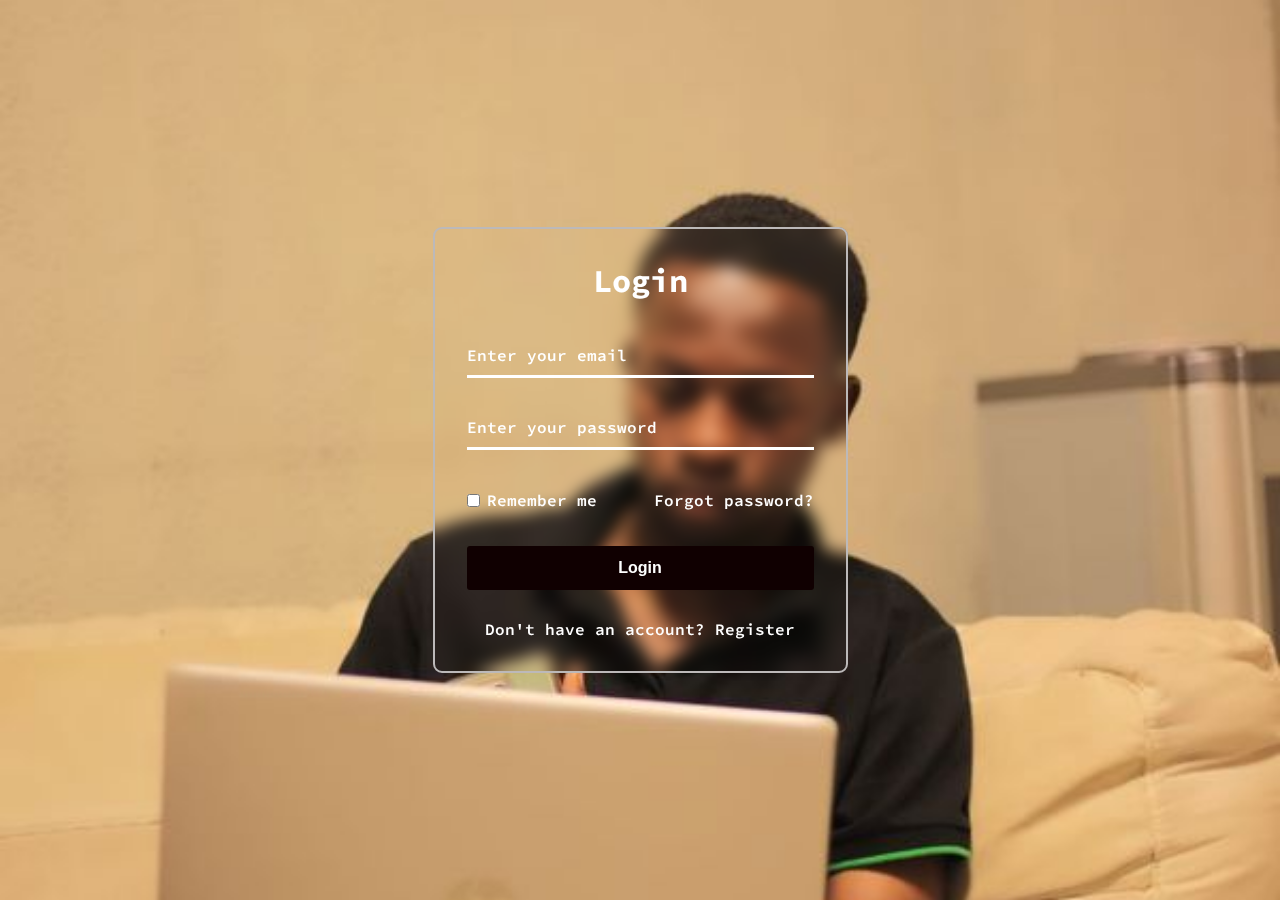
<file: login/index.html>
<!DOCTYPE html>
<html lang="en">
  <head>
    <meta charset="UTF-8" />
    <meta name="viewport" content="width=device-width, initial-scale=1.0" />
    <title>Login Form created by coding</title>
    <link rel="preconnect" href="https://fonts.googleapis.com" />
    <link rel="preconnect" href="https://fonts.gstatic.com" crossorigin />
    <link
      href="https://fonts.googleapis.com/css2?family=Source+Code+Pro:ital,wght@0,200..900;1,200..900&display=swap"
      rel="stylesheet"
    />
    <link rel="stylesheet" href="style.css" />
    <!-- <link rel="stylesheet" href="../style.css"> -->
  </head>

  <body>
    <div class="container">
      <form action="../index.html" method="get">
        <h2>Login</h2>
        <div class="input-space">
          <input type="text" id="email" required />
          <label for="email">Enter your email</label>
        </div>
        <div class="input-space">
          <input type="password" id="password" required />
          <label for="password">Enter your password</label>
        </div>
        <div class="remember-forgot">
          <label for="remember">
            <input type="checkbox" id="remember" />
            <p>Remember me</p>
          </label>
          <a href="#">Forgot password?</a>
        </div>
        <button type="submit">Login</button>
        <div class="register">
          <p>Don't have an account? <a href="#">Register</a></p>
        </div>
      </form>
    </div>
  </body>
</html>
</file>
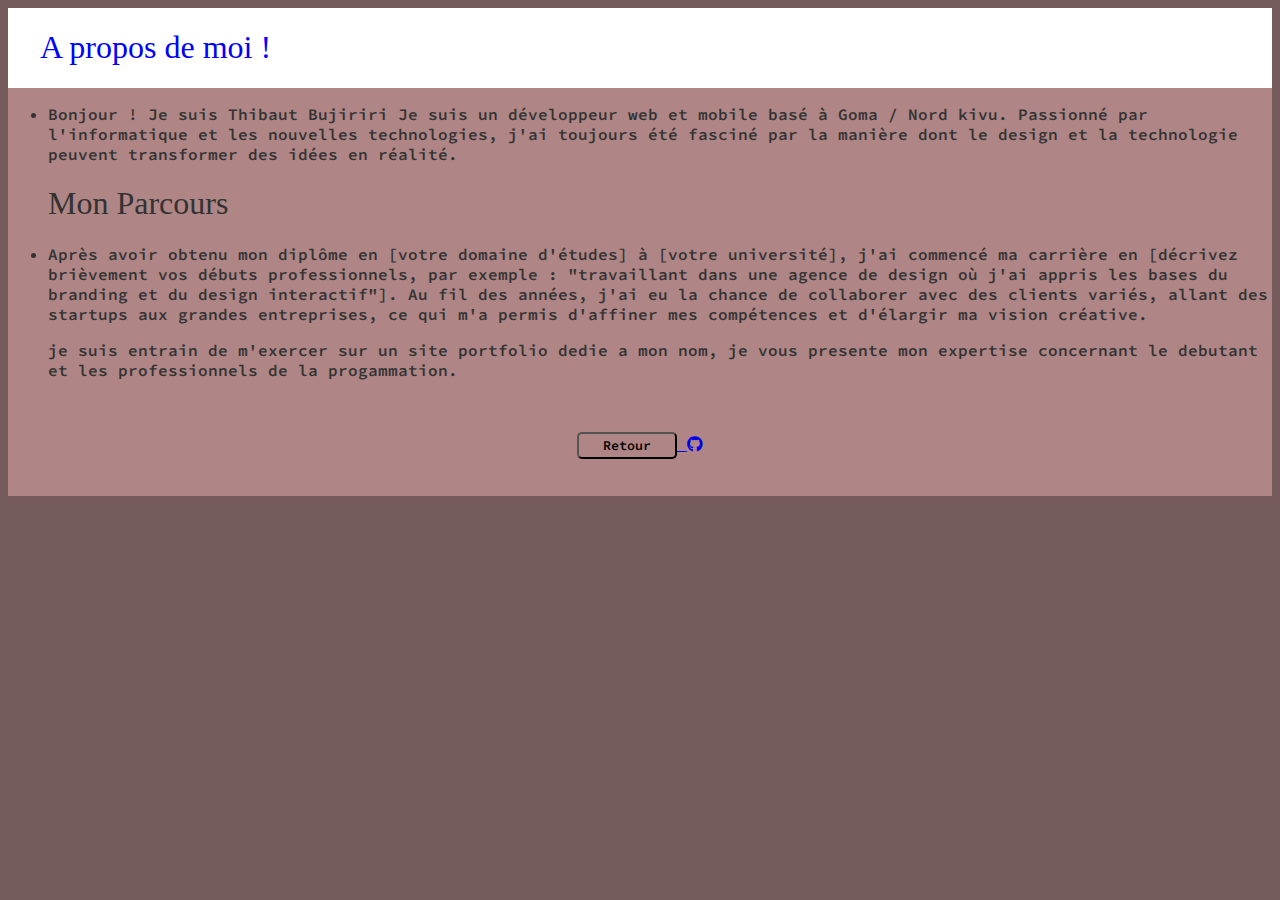
<file: a propos.html>
<!DOCTYPE html>
<html lang="en">
<head>
    <meta charset="UTF-8">
    <meta name="viewport" content="width=device-width, initial-scale=1.0">
    <title>A propos de moi !</title>
    <link rel="stylesheet" href="https://cdnjs.cloudflare.com/ajax/libs/font-awesome/6.0.0-beta3/css/all.min.css">
    <link rel="preconnect" href="https://fonts.googleapis.com">
    <link rel="preconnect" href="https://fonts.gstatic.com" crossorigin>
    <link href="https://fonts.googleapis.com/css2?family=Source+Code+Pro:ital,wght@0,200..900;1,200..900&display=swap" rel="stylesheet">
    <link rel="stylesheet" href="style.css">
</head>
<body>
    <header>
        <section>
            <div>
                <h1> A propos de moi !</h1>
            </div>
        </section>
    </header>
    <main class="pros">
        <div>
            <ul>
                <li>
                    <p class="pro">Bonjour ! Je suis Thibaut Bujiriri
                        Je suis un développeur web et mobile
                        basé à Goma / Nord kivu. Passionné par l'informatique et les nouvelles technologies,
                        j'ai toujours été fasciné par la manière dont le design et la
                        technologie peuvent transformer des idées en réalité.
                    </p>
                </li>
                <h1>Mon Parcours</h1>
                <li>
                    <p class="bbc">
                        Après avoir obtenu mon diplôme en [votre domaine d'études] à [votre université], j'ai 
                        commencé ma carrière en [décrivez brièvement vos débuts professionnels, par exemple : 
                        "travaillant dans une agence de design où j'ai appris les bases du branding et du design
                        interactif"]. Au fil des années, j'ai eu la chance de collaborer avec des clients variés,
                        allant des startups aux grandes entreprises, ce qui m'a permis d'affiner mes compétences 
                        et d'élargir ma vision créative.
                    </p>
                    <p>
                        je suis entrain de m'exercer sur un site portfolio dedie a mon nom,
                        je vous presente mon expertise concernant le debutant et les professionnels de la progammation.
                    </p>
                </li>
            </ul>
        </div>
        <footer>
            <div>
                
                    <a href="index.html">
                        <button type="reset" class="aprop">Retour</button>
                    </a>
                    
                <a href="https://github.com/thibaut-tbc-bujiriri" target="_blank"><i class="fab fa-github"></i></a> 
            </div>
        </footer>
    </main>
</body>
</html>
</file>
<file: login/style.css>
/* Configuration de base */
html{
    font-family: "Source Code Pro", serif;
    font-optical-sizing: auto;
    font-weight: 600;
    font-style: normal;
  }

* {
    margin: 0;
    padding: 0;
    box-sizing: border-box;
}

body {
    display: flex;
    align-items: center;
    justify-content: center;
    min-height: 100vh;
    width: 100%;
    padding: 0 10px;
}

body::before {
    position: absolute;
    content: "";
    width: 100%;
    height: 100%;
    background: url("./tbc.jpg"), #000;
    background-position: center;
    background-size: cover;
    z-index: -1;
    /* Assurer que l'image est derrière le contenu */
}

.container {
    width: 415px;
    border-radius: 9px;
    padding: 32px;
    text-align: center;
    border: 2px solid rgb(188, 185, 185);
    backdrop-filter: blur(8px);
    -webkit-backdrop-filter: blur(9px);
    position: relative;
    /* Assure que la boîte reste en place sur l'image */
}

form {
    display: flex;
    flex-direction: column;
}

h2 {
    font-size: 2rem;
    margin-bottom: 19px;
    color: white;
}

/* Styles pour les champs de texte et de mot de passe */
.input-space {
    position: relative;
    border-bottom: 3px solid white;
    margin: 14px 0;
}

.input-space input {
    width: 100%;
    height: 41px;
    background: transparent;
    border: none;
    outline: none;
    font-size: 16px;
    color: white;
}

.input-space label {
    position: absolute;
    top: 50%;
    left: 0;
    transform: translateY(-50%);
    color: white;
    font-size: 16px;
    pointer-events: none;
    transition: 0.15s ease;
}

.input-space input:focus~label,
.input-space input:valid~label {
    font-size: 0.9rem;
    top: 10px;
    transform: translateY(-120%);
}

/* Style pour la section "Remember me" et "Forgot password" */
.remember-forgot {
    display: flex;
    align-items: center;
    justify-content: space-between;
    margin: 26px 0 36px 0;
    color: white;
}

#remember {
    accent-color: white;
}

.remember-forgot label p {
    margin-left: 7px;
}

.remember-forgot label {
    display: flex;
    align-items: center;
}

.container a {
    color: white;
    text-decoration: none;
}

.container a:hover {
    text-decoration: underline;
}

/* Bouton de connexion */
button {
    background: #100001;
    color: #fff;
    font-weight: 600;
    border: none;
    padding: 11px 19px;
    cursor: pointer;
    border-radius: 3px;
    font-size: 16px;
    border: 2px solid transparent;
    transition: 0.3s ease;
}

button:hover {
    color: #fff;
    border-color: #fff;
    background: rgb(32, 30, 30);
}

/* Style pour la section d'inscription */
.register {
    text-align: center;
    margin-top: 29px;
    color: #fff;
}

@media screen and (max-width:768px) {
    header nav{
        display: none;
    }
    main{
        padding: 1rem;
        gap: 10;
    }
    .container{
        flex-direction: column;
        min-height: 100%;
        gap: 0.1rem;
    }

    .input-space{
        display: flex;
        flex-direction: column;
        justify-content: center;
        align-items: center;
        gap: 1rem;
    }
    
}
</file>
<file: style.css>
/*initialisation de la page*/
h1{
    font-family: "Rubik Vinyl", serif;
    font-weight: 250;
    font-style: normal;
}
.bou{
    font-weight: 900;
}

main, .home, .resume, .conb, button,h3{
    font-family: "Source Code Pro", serif;
    font-optical-sizing: auto;
    font-weight: 600;
    font-style: normal;
  }

  /* image hover */

.my_gallery{
    display: flex;
    height: 20rem;
    gap: 0.5rem;
    background-color:#faebd7;
    padding: 20px 20px;
}
.my_gallery > div{
    flex: 1;
    border-radius: 1rem;
    background-position: center;
    background-repeat: no-repeat;
    background-size: auto 100%;
    transition: all .10s cubic-bezier(.25 ,.4,.45,1.4rem);
    background-color: antiquewhite;
}

.my_gallery > div:hover{
    flex: 5;
}
  

#mon_bouton{
    width: 14rem;
    font-weight: 900;
    height: 3rem;
    color:darkgreen;
    padding: 0.7rem 1rem;
    background-color: var(--var-bg-light);
    border-radius: 20px;
    cursor: pointer;
}

html{
    --var-bg-color:#7743e9;
    --var-secondary-color:#6e51cf;
    --var-text-color-dark:#333;
    --var-bg-light:#f0f4ff;
    --var-bg-dark:#d3c9f3;
}

body{
    font-family: 'Poppins', sans-serif;
    background-color:rgb(117, 91, 91);
    color: var(--var-text-color-dark);
   
}   

/*j'unitialise d'abord la couleur de texte pour mon resume*/
.pro, .bbc{
    display: column;
   
}

.pros{
    position: relative;
    display:grid;
    background-color: rgb(175, 133, 133);
}
.aprop{
    width: 100px;
    background-color:rgb(175, 133, 133); ;
    padding: 0.2rem;
    border-radius: 5px;
}

header{
    background-color: white;
    padding: 0 2rem;
    text-align: center;
    display: flex;
    justify-content: space-between;
    align-items: center;
    position: sticky;
    top: 0;
    color: blue;
    z-index: 1000;
}

h2{
    display: flex;
    justify-content: center;
    align-items: center;
    font-weight: 900;
    color: #6e51cf;
}
.img{
    display: flex;
    justify-content: center;
    align-items: center;
}

/*je suis entrain entrain de creer mes spans pour
mes ecritures sur mon portfolio*/

.web{
    color: rgb(34, 11, 88);
    font-weight: 500;
}

header nav ul{
    display: flex;
    align-items:center;
    list-style: none;
    gap: 1rem;
}

nav ul li a{
    text-decoration: none;
    font-family: "IBM Plex Mono", serif;
    font-weight: 700;
    font-style: normal
}

nav ul li a:hover{
    color: var(--var-secondary-color);
}

header button{
    background-color: var(--var-secondary-color);
    color: var(--var-bg-light);
    border: none;
    padding: 0.7rem 1rem;
    border-radius: 0.5rem;
    font-weight: 600;
    cursor: pointer;
    transition: 0.3s;
}

header button:hover{
    background-color: var(--var-text-color);
    color: var(--var-text-color-dark);
    border: 1px solid var(--var-secondary-color);
}


#hero{   
    padding: 1rem;
    background: rgb(175, 133, 133);
    display: flex;
    justify-content: center;
    align-items: center;
}

#hero .gauche h1{
    font-size: 3rem;
    font-weight: 900;
    color: var(--var-bg-light);
}

#hero .gauche p{
    font-size: clamp(1rem, 2vw, 1rem);
    color: var(--var-text-color);
}



.gauche button{
    background-color: var(--var-bg-light);
    color: green;
    margin-top: 1.4rem;
    border: none;
    padding: 0.9rem 1rem;
    border-radius: 1rem;
    font-weight: 900;
    cursor:pointer;
}

.droite{
    display:flex;
    justify-content: center;
    align-items: center;
    position: relative;
    z-index: 100;
}

.droite img{
    object-fit: cover;
    z-index: 1000;
}

.effets{
    position: absolute;
}

.effets .cercle{
    border-radius: 50%;
    animation: animation 4s ease-in infinite;
}

.cercle:nth-child(1) {
    background: linear-gradient(90deg, white 15%, #38363b 100%);
    position: absolute;
    right: 10px;
    animation-delay: 1s;
}
    
.cercle:nth-child(2){
    background : linear-gradient(90deg,white 15%, #38363b 100%);
    position: absolute;
    left: 10px;
    animation-delay: 0.5s;
}

.cercle:nth-child(3){
    background : linear-gradient(90deg,white 15%, #38363b 100%);
    position: absolute;
    top: 10px;
    left: 100px;
}

#contact {
    margin-top: 2rem;
    display: flex;
    height: calc(100vh-200px);
    background-color:   rgb(175, 133, 133);
}

#contact .partie1, .partie2{
    flex: 1;
    border-radius: 5px;
    margin-bottom: 3rem;
    position: relative;
    padding: 5%;
    height: 100%;
}

#contact .partie1{
    background-color:  rgb(175, 133, 133);
    display: flex;
    flex-direction: column;
    justify-content: center;
    align-items: center;
}

#contact h2{
    font-size: 3rem;
    font-weight: 900;
    color: var(--var-text-color-dark);
    margin-bottom: 1rem;
    text-align: center;
}

.partie2 form input{
    width: 100px;
    margin: 0;
    display: flex;
    flex-direction: column;
}

.partie2 form, input, textarea{
    width: 100% ;
    padding: 0.8rem 1rem;
    /* border: 1px solid #ccc; */
    margin-bottom: 1rem;
    border-radius: 5px;
    font-size: 1rem;
    transition: 0.3s;
}

.partie2 form textarea{
    height: 50px;
}

.partie2 form input:focus ,textarea:focus{
    border: 1px solid var(--var-bg-color);
}

.partie2 form button{
    display: flex;
    text-align: center;
    justify-content: center;
    background-color: var(--var-bg-color);
    color: var(--var-bg-light);
    border: none;
    padding: 0.9rem 2rem;
    padding: 30px 0px 0px 150px;
    font-weight:600;
    cursor: pointer;
    font-size: medium;
}

.partie2 form button:hover{
    background-color: var(--var-secondary-color);
    color: var(--var-text-color-dark);
}

/* je place le logo au cote gauche de mon nom  */
.logo{
    display: flex;
    align-items: center;
  }
  
  img {
    margin-right: 10px; /* Ajoute un espace entre l'image et le texte */
  }
  

footer{
    width: 100%;
    height: 100px;
    /* background-color:#af8585; */
    display: flex;
    justify-content: center;
    align-items: center;
    color: var(--var-text-color-dark);
}
/*configuration de la barre des reseau*/
.reseau{
    position:relative;
    top: 0px;
    right: 0;
    bottom: 3rem;
    padding: 2px;
    border-radius: 15px;
    display: flex;
    /*flex-direction: column;*/
}

.reseau .carte{
    width: 30px;
    height: 30px;
    padding: 1rem;
    display: flex;
    justify-content: center;
    align-items: center;
    transition: 0.3s;
    cursor: pointer;
}

.carte:hover{
    background-color: #fff;
    border-radius: 200px;
}

@media screen and (max-width:768px) {
    header nav{
        display: none;
    }
    main{
        padding: 1rem;
        gap: 10;
    }
    #hero{
        flex-direction: column;
        min-height: 100%;
        gap: 0.1rem;
    }

    .gauche{
        display: flex;
        flex-direction: column;
        justify-content: center;
        align-items: center;
        gap: 1rem;
    }
    
    #hero .gauche h1{
        font-size: 40px;
        text-align: center;
    }
    
    #contact{
        min-height: 100vh;
        flex-direction: column;
    }

    #vert h2{
        color: #6e51cf;
    }
    
    video{
        display: flex;
        justify-content: center;
        font-weight: 900;
    }
    
    .p-video{
        font-weight: 900;
    }

    .partie2{
        display:block;
        padding: 5rem;
    }
}
</file>
